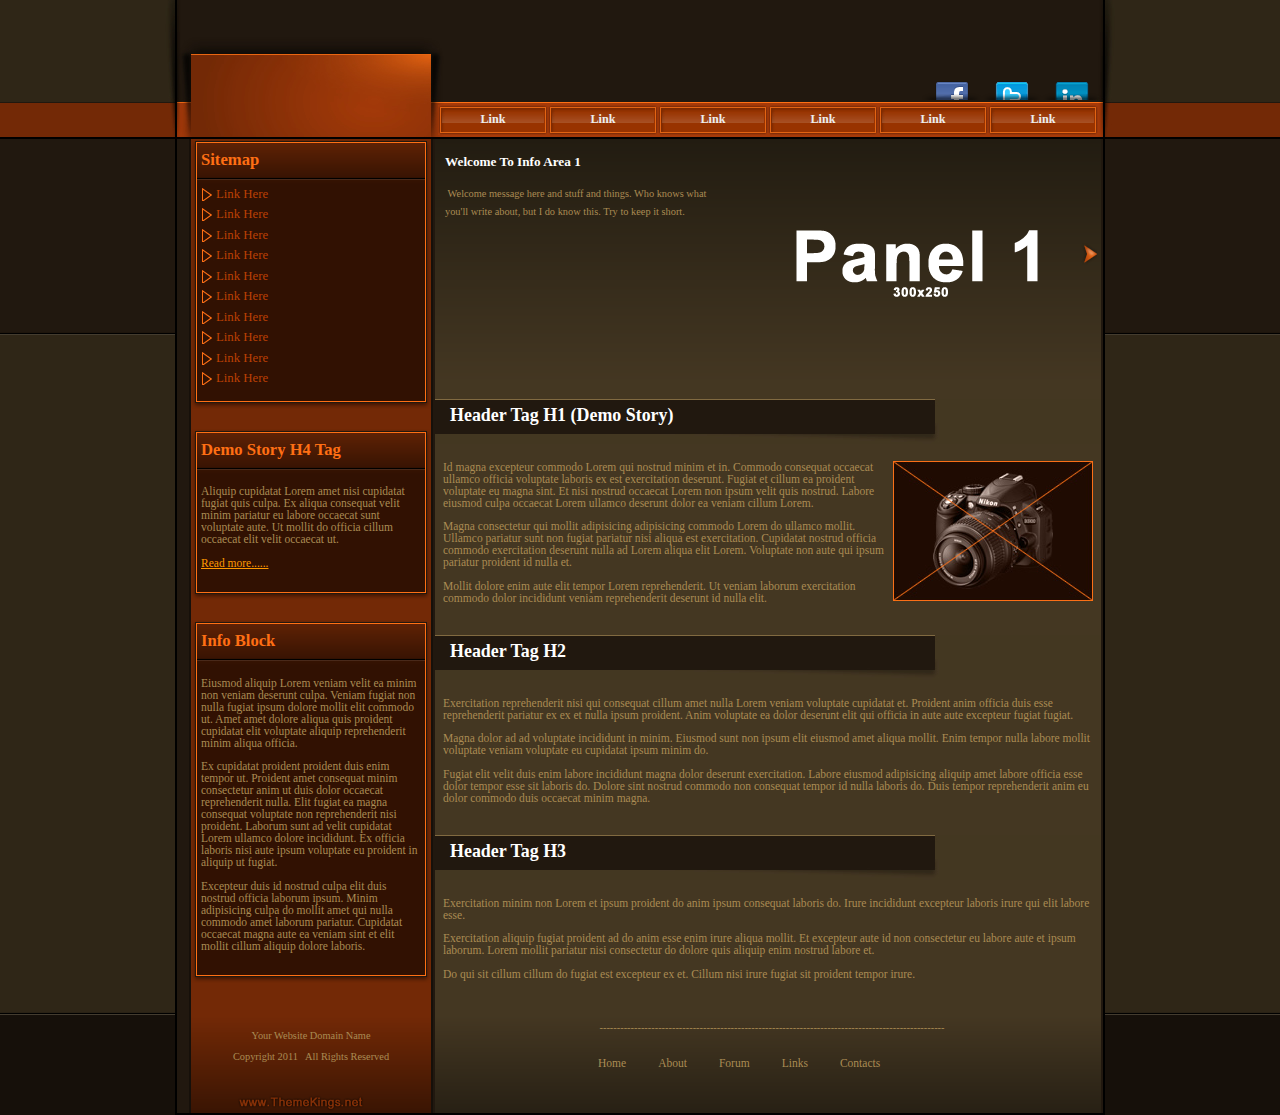
<file: index.html>
<!DOCTYPE html PUBLIC "-//W3C//DTD XHTML 1.0 Transitional//EN" "http://www.w3.org/TR/xhtml1/DTD/xhtml1-transitional.dtd">
<html xmlns="http://www.w3.org/1999/xhtml">

<head>

<meta content="text/html; charset=windows-1252" http-equiv="Content-Type" />

<title>ThemeKings HAZE HTML and CSS Gaming Website Theme - Free Template Download</title>
<meta name="description" content="Download HAZE at Themekings. Our FREE website theme is codied in HTML and CSS format." />
<meta name="keywords" content="" />
<meta content="english" name="Language"/>
<meta content="public" http-equiv="cache-control"/>
<meta content="index,follow" name="robots"/>

<meta property="og:url"           content="http://themekings.net/themestk/rec/haze/index.html" />
<meta property="og:type"          content="website" />
<meta property="og:title"         content="ThemeKings HAZE HTML and CSS Gaming Website Theme - Free Template Download" />
<meta property="og:description"   content="Download HAZE at Themekings. Our FREE website theme is codied in HTML and CSS format." />
<meta property="og:image"         content="http://themekings.net/images/tk.jpg" />

<meta name="viewport" content="width-device-width, initial-scale=1.0"/>


<!-- Global site tag (gtag.js) - Google Analytics -->
<script async src="https://www.googletagmanager.com/gtag/js?id=UA-2984065-7"></script>
<script>
  window.dataLayer = window.dataLayer || [];
  function gtag(){dataLayer.push(arguments);}
  gtag('js', new Date());

  gtag('config', 'UA-2984065-7');
</script>


<!-- CSS FILES -->
<link href="css/styles.css" rel="stylesheet" type="text/css" />


<script src="slideshow/jquery-1.2.6.pack.js" type="text/javascript"></script>
<script src="slideshow/stepcarousel.js" type="text/javascript"></script>
<script src="slideshow/carousel.js" type="text/javascript"></script>
<script src="slideshow/portfolio.js" type="text/javascript"></script>


</head>



<body>





<div id="container">

<div id="head">
	<div id="social-networks">
		<ul>
			<li><a class="FBlink" href="#" target="_blank"></a></li>
			<li><a class="TWlink" href="#" target="_blank"></a></li>
			<li><a class="LNlink" href="#" target="_blank"></a></li>
		</ul>
	</div>



	<div id="menuBox">
		<ul>
			<li><a href="#">Link</a></li>
			<li><a href="#">Link</a></li>
			<li><a href="#">Link</a></li>
			<li><a href="#">Link</a></li>
			<li><a href="#">Link</a></li>
			<li><a href="#">Link</a></li>
		</ul>
	</div>

</div>





<div id="pageBody">


	
	<div id="col-L">

		

		<div class="Vnav-Box">
			<h4>Sitemap</h4>
			<div class="vnavBdy">
				<div class="vnavInfo">
					<ul>
						<li><a href="#">Link Here</a></li>
						<li><a href="#">Link Here</a></li>
						<li><a href="#">Link Here</a></li>
						<li><a href="#">Link Here</a></li>
						<li><a href="#">Link Here</a></li>
						<li><a href="#">Link Here</a></li>
						<li><a href="#">Link Here</a></li>
						<li><a href="#">Link Here</a></li>
						<li><a href="#">Link Here</a></li>
						<li><a href="#">Link Here</a></li>
					</ul>
				</div>
			</div>
			<div class="vnavFt"></div>
		</div>

		

		

		<div class="Vnav-Box">
			<h4>Demo Story H4 Tag</h4>
			<div class="vnavBdy">
				<div class="vnavInfo">
					
					<p>Aliquip cupidatat Lorem amet nisi cupidatat fugiat quis culpa. Ex aliqua consequat velit minim pariatur eu labore occaecat sunt voluptate aute. Ut mollit 
					do officia cillum occaecat elit velit occaecat ut.</p>

					<p><a href="#">Read more......</a></p>
					
				</div>
			</div>
			<div class="vnavFt"></div>
		</div>





		<div class="Vnav-Box">
			<h4>Info Block</h4>
			<div class="vnavBdy">
				<div class="vnavInfo">
					
					<p>Eiusmod aliquip Lorem veniam velit ea minim non veniam deserunt culpa. Veniam fugiat non nulla fugiat ipsum dolore mollit elit commodo ut. Amet amet dolore 
					aliqua quis proident cupidatat elit voluptate aliquip reprehenderit minim aliqua officia.</p>

					<p>Ex cupidatat proident proident duis enim tempor ut. Proident amet consequat minim consectetur anim ut duis dolor occaecat reprehenderit nulla. Elit fugiat 
					ea magna consequat voluptate non reprehenderit nisi proident. Laborum sunt ad velit cupidatat Lorem ullamco dolore incididunt. Ex officia laboris nisi aute 
					ipsum voluptate eu proident in aliquip ut fugiat.</p>
					
					<p>Excepteur duis id nostrud culpa elit duis nostrud officia laborum ipsum. Minim adipisicing culpa do mollit amet qui nulla commodo amet laborum pariatur. 
					Cupidatat occaecat magna aute ea veniam sint et elit mollit cillum aliquip dolore laboris.</p>
					
				</div>
			</div>
			<div class="vnavFt"></div>
		</div>

		

		

	</div>



	





	<div id="col-R">

		<div id="pageBanner">		

			<div id="mygallery">
			<div class="contenthol">
			
			
				<div class="con">
					<div class="inner">
						<div class="projecttitle">Welcome To Info Area 1</div>
						<div class="projectdesc">
							<p>&nbsp;Welcome message here and stuff and things. Who knows what you'll write about, but I do know this. Try to keep it short.</p>
							<img alt="Coming Soon" class="preview" height="250" src="images/1.png" width="300" />
						</div>
					</div>
				</div>


				<div class="con">
					<div class="inner">
						<div class="projecttitle">Welcome To Info Area 2</div>
						<div class="projectdesc">
							<p>Adipisicing magna amet est mollit elit incididunt dolor veniam velit sit tempor aute anim do magna dolor aliquip veniam ad culpa occaecat qui. Qui aliquip incididunt amet cupidatat cupidatat amet do elit et pariatur labore cillum culpa quis eiusmod velit sint irure ipsum ex proident. Do cillum aliqua labore consectetur ipsum ipsum est veniam exercitation anim sint Lorem non dolore commodo aliqua exercitation.</p>							<img alt="Coming Soon" class="preview" height="250" src="images/2.png" width="300" />
						</div>
					</div>
				</div>


				<div class="con">
					<div class="inner">
						<div class="projecttitle">Welcome To Info Area 3</div>
						<div class="projectdesc">
							<p>Veniam Lorem sunt sint exercitation veniam pariatur ipsum irure velit cupidatat adipisicing nostrud adipisicing mollit aute ad eu deserunt occaecat sint anim cillum aliquip culpa. Nisi elit proident sit amet anim occaecat veniam do. Qui esse nulla id nulla anim nulla id deserunt mollit et nulla anim tempor id aliqua in adipisicing ex cupidatat in pariatur aliqua amet.</p>
							<img alt="Coming Soon" class="preview" height="250" src="images/3.png" width="300" />
						</div>
					</div>
				</div>			

			</div>

		</div>

			

	</div>

		

		<h1>Header Tag H1 (Demo Story)</h1>
		<div class="cnt-box">
			<div class="cnt-info">
				
				<p><img style="float:right; margin-left:6px" alt="" height="140" src="images/test-pic.jpg" width="200" />Id magna excepteur commodo Lorem qui nostrud minim et 
				in. Commodo consequat occaecat ullamco officia voluptate laboris ex est exercitation deserunt. Fugiat et cillum ea proident voluptate eu magna sint. Et nisi 
				nostrud occaecat Lorem non ipsum velit quis nostrud. Labore eiusmod culpa occaecat Lorem ullamco deserunt dolor ea veniam cillum Lorem.</p>
				
				<p>Magna consectetur qui mollit adipisicing adipisicing commodo Lorem do ullamco mollit. Ullamco pariatur sunt non fugiat pariatur nisi aliqua est exercitation. 
				Cupidatat nostrud officia commodo exercitation deserunt nulla ad Lorem aliqua elit Lorem. Voluptate non aute qui ipsum pariatur proident id nulla et.</p>

				<p>Mollit dolore enim aute elit tempor Lorem reprehenderit. Ut veniam laborum exercitation commodo dolor incididunt veniam reprehenderit deserunt id 
				nulla elit.</p>
			
			</div>
		</div>



		<h2>Header Tag H2</h2>
		<div class="cnt-box">
			<div class="cnt-info">
				
				<p>Exercitation reprehenderit nisi qui consequat cillum amet nulla Lorem veniam voluptate cupidatat et. Proident anim officia duis esse reprehenderit pariatur 
				ex ex et nulla ipsum proident. Anim voluptate ea dolor deserunt elit qui officia in aute aute excepteur fugiat fugiat.</p>

				<p>Magna dolor ad ad voluptate incididunt in minim. Eiusmod sunt non ipsum elit eiusmod amet aliqua mollit. Enim tempor nulla labore mollit voluptate veniam 
				voluptate eu cupidatat ipsum minim do.</p>
				
				<p>Fugiat elit velit duis enim labore incididunt magna dolor deserunt exercitation. Labore eiusmod adipisicing aliquip amet labore officia esse dolor 
				tempor esse sit laboris do. Dolore sint nostrud commodo non consequat tempor id nulla laboris do. Duis tempor reprehenderit anim eu dolor commodo duis 
				occaecat minim magna.</p>
								
			</div>
		</div>



		<h3>Header Tag H3</h3>
		<div class="cnt-box">
			<div class="cnt-info">
				
				<p>Exercitation minim non Lorem et ipsum proident do anim ipsum consequat laboris do. Irure incididunt excepteur laboris irure qui elit labore esse.</p>

				<p>Exercitation aliquip fugiat proident ad do anim esse enim irure aliqua mollit. Et excepteur aute id non consectetur eu labore aute et ipsum laborum. Lorem mollit pariatur nisi consectetur do dolore quis aliquip enim nostrud labore et.</p>
				
				<p>Do qui sit cillum cillum do fugiat est excepteur ex et. Cillum nisi irure fugiat sit proident tempor irure.</p>
				
			</div>
		</div>

	</div>

<div class="clear-B"></div>	
</div>



</div>





<div id="foot">
	<div id="foot-Info">
		<div id="FT-col-L">
			<div id="FT-col-L-info">
				<p>Your Website Domain Name</p>
				<p>Copyright 2011&nbsp;&nbsp; All Rights Reserved</p>
			</div>
		</div>
		<div id="FT-col-R">
		
			<p>----------------------------------------------------------------------------------------------------</p>
			
			<div class="FT-info-links">
				<ul>
					<li><a class="footer" href="#">Home</a></li>
					<li><a class="footer" href="#">About</a></li>
					<li><a class="footer" href="#">Forum</a></li>
					<li><a class="footer" href="#">Links</a></li>
					<li><a class="footer" href="#">Contacts</a></li>
				</ul>
			</div>
		</div>
	</div>
</div>



</body>
</html>
</file>
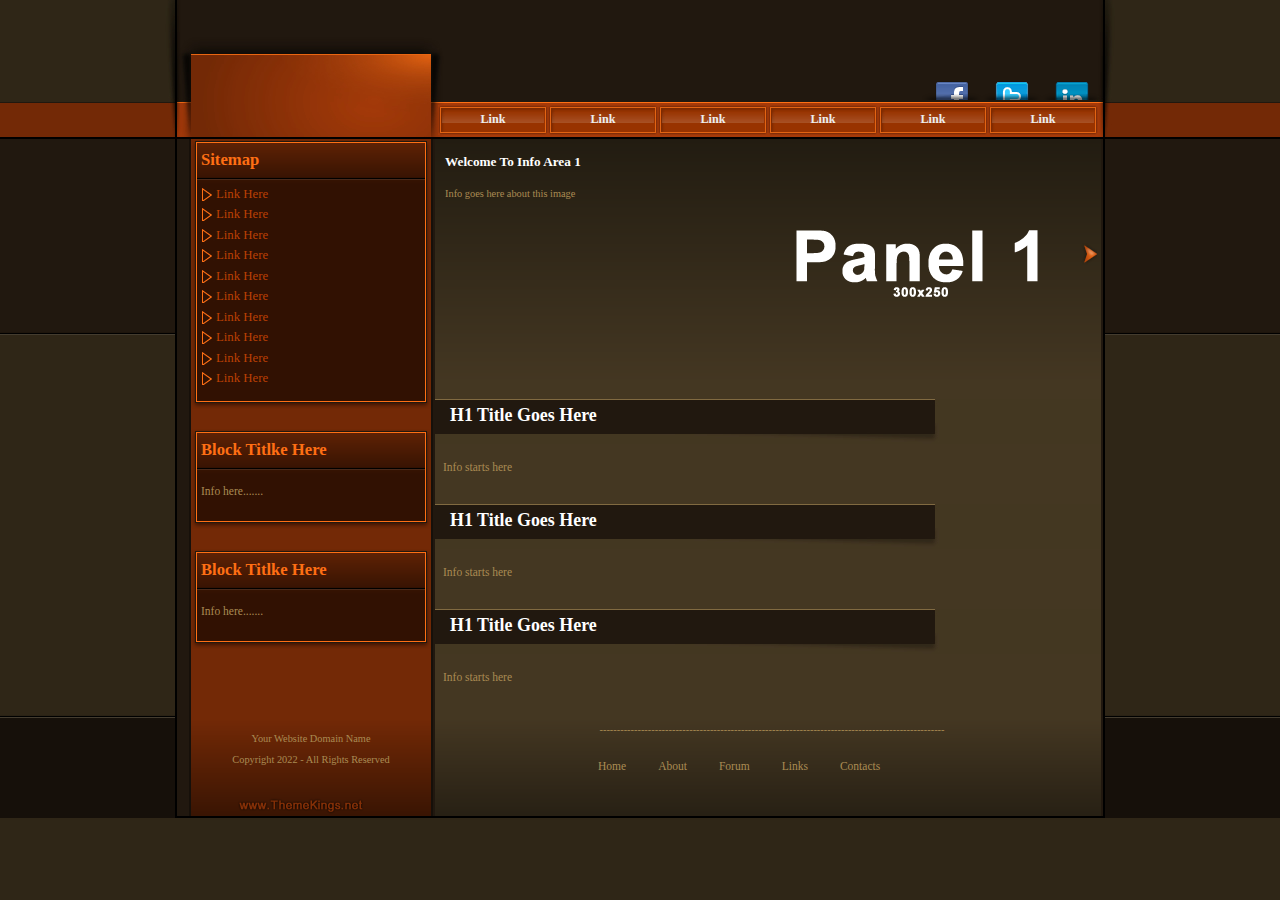
<file: TEMPLATE.html>
<!DOCTYPE html PUBLIC "-//W3C//DTD XHTML 1.0 Transitional//EN" "http://www.w3.org/TR/xhtml1/DTD/xhtml1-transitional.dtd">
<html xmlns="http://www.w3.org/1999/xhtml">

<head>

<meta content="text/html; charset=windows-1252" http-equiv="Content-Type" />

<title></title>
<meta name="description" content="" />
<meta name="keywords" content="" />
<meta content="english" name="Language"/>
<meta content="public" http-equiv="cache-control"/>
<meta content="index,follow" name="robots"/>

<meta property="og:url"           content="" />
<meta property="og:type"          content="website" />
<meta property="og:title"         content="" />
<meta property="og:description"   content="" />
<meta property="og:image"         content="" />

<meta name="viewport" content="width-device-width, initial-scale=1.0"/>


<!-- Global site tag (gtag.js) - Google Analytics -->


<!-- CSS FILES -->
<link href="css/styles.css" rel="stylesheet" type="text/css" />


<script src="slideshow/jquery-1.2.6.pack.js" type="text/javascript"></script>
<script src="slideshow/stepcarousel.js" type="text/javascript"></script>
<script src="slideshow/carousel.js" type="text/javascript"></script>
<script src="slideshow/portfolio.js" type="text/javascript"></script>


</head>



<body>





<div id="container">

<div id="head">
	<div id="social-networks">
		<ul>
			<li><a class="FBlink" href="#" target="_blank"></a></li>
			<li><a class="TWlink" href="#" target="_blank"></a></li>
			<li><a class="LNlink" href="#" target="_blank"></a></li>
		</ul>
	</div>



	<div id="menuBox">
		<ul>
			<li><a href="#">Link</a></li>
			<li><a href="#">Link</a></li>
			<li><a href="#">Link</a></li>
			<li><a href="#">Link</a></li>
			<li><a href="#">Link</a></li>
			<li><a href="#">Link</a></li>
		</ul>
	</div>

</div>





<div id="pageBody">


	
	<div id="col-L">

		

		<div class="Vnav-Box">
			<h4>Sitemap</h4>
			<div class="vnavBdy">
				<div class="vnavInfo">
					<ul>
						<li><a href="#">Link Here</a></li>
						<li><a href="#">Link Here</a></li>
						<li><a href="#">Link Here</a></li>
						<li><a href="#">Link Here</a></li>
						<li><a href="#">Link Here</a></li>
						<li><a href="#">Link Here</a></li>
						<li><a href="#">Link Here</a></li>
						<li><a href="#">Link Here</a></li>
						<li><a href="#">Link Here</a></li>
						<li><a href="#">Link Here</a></li>
					</ul>
				</div>
			</div>
			<div class="vnavFt"></div>
		</div>

		

		

		<div class="Vnav-Box">
			<h4>Block Titlke Here</h4>
			<div class="vnavBdy">
				<div class="vnavInfo">
					
					<p>Info here.......</p>
					
				</div>
			</div>
			<div class="vnavFt"></div>
		</div>





		<div class="Vnav-Box">
			<h4>Block Titlke Here</h4>
			<div class="vnavBdy">
				<div class="vnavInfo">
					
					<p>Info here.......</p>
					
				</div>
			</div>
			<div class="vnavFt"></div>
		</div>

		

		

	</div>



	





	<div id="col-R">

		<div id="pageBanner">		

			<div id="mygallery">
			<div class="contenthol">
			
			
				<div class="con">
					<div class="inner">
						<div class="projecttitle">Welcome To Info Area 1</div>
						<div class="projectdesc">
							<p>Info goes here about this image</p>
							<img alt="Coming Soon" class="preview" height="250" src="images/1.png" width="300" />
						</div>
					</div>
				</div>


				<div class="con">
					<div class="inner">
						<div class="projecttitle">Welcome To Info Area 2</div>
						<div class="projectdesc">
							<p>Info goes here about this image</p>
							<img alt="Coming Soon" class="preview" height="250" src="images/2.png" width="300" />
						</div>
					</div>
				</div>


				<div class="con">
					<div class="inner">
						<div class="projecttitle">Welcome To Info Area 3</div>
						<div class="projectdesc">
							<p>Info goes here about this image</p>
							<img alt="Coming Soon" class="preview" height="250" src="images/3.png" width="300" />
						</div>
					</div>
				</div>			

			</div>

		</div>

			

	</div>

		

		<h1>H1 Title Goes Here</h1>
		<div class="cnt-box">
			<div class="cnt-info">
				
				<p>Info starts here</p>
			
			</div>
		</div>



		<h2>H1 Title Goes Here</h2>
		<div class="cnt-box">
			<div class="cnt-info">
				
				<p>Info starts here</p>
			
			</div>
		</div>



		<h3>H1 Title Goes Here</h3>
		<div class="cnt-box">
			<div class="cnt-info">
				
				<p>Info starts here</p>
			
			</div>
		</div>

	</div>

<div class="clear-B"></div>	
</div>



</div>





<div id="foot">
	<div id="foot-Info">
		<div id="FT-col-L">
			<div id="FT-col-L-info">
				<p>Your Website Domain Name</p>
				<p>Copyright 2022 - All Rights Reserved</p>
			</div>
		</div>
		<div id="FT-col-R">
		
			<p>----------------------------------------------------------------------------------------------------</p>
			
			<div class="FT-info-links">
				<ul>
					<li><a class="footer" href="#">Home</a></li>
					<li><a class="footer" href="#">About</a></li>
					<li><a class="footer" href="#">Forum</a></li>
					<li><a class="footer" href="#">Links</a></li>
					<li><a class="footer" href="#">Contacts</a></li>
				</ul>
			</div>
		</div>
	</div>
</div>



</body>
</html>
</file>
<file: css/styles.css>
﻿/*
ThemeKings
www.themekings.net
Todd Swift, Designer
tswift@themekings.net
Released: 02/2011
Last revised: 02/2022
Copyright 2011, All Rights Reserved
 */
/* ========== BODY ========== */
body {
	background-position: left top;
	background-color: #2F2617;
	font-family: Verdana;
	padding: 0px;
	margin: 0px;
	overflow: auto;
	font-size: .8em;
	background-image: url('../theme/top-bgnd.jpg');
	background-repeat: repeat-x;
}
/* ========== CONTAINERS ========== */
#container {
	padding: 0px;
	margin: 0px auto 0px auto;
	width: 960px;
	position: relative;
	overflow: hidden;
}
#pageBody {
	padding: 0px;
	margin: 0px auto 0px auto;
	background-image: url('../theme/body-fill.gif');
	background-repeat: repeat-y;
	background-position: left top;
	width: 930px;
	position: relative;
}
/* ========== HEADER TAGS ========== */
h1 {
	background-position: left top;
	padding: 0px;
	margin: 0px 0px 5px 0px;
	font-size: 140%;
	font-weight: bold;
	color: #FFFFFF;
	text-align: left;
	text-indent: 15px;
	background-image: url('../theme/h1.jpg');
	background-repeat: no-repeat;
	width: 666px;
	height: 45px;
	position: relative;
	overflow: hidden;
	line-height: 180%;
}
h2 {
	background-position: left top;
	padding: 0px;
	margin: 0px 0px 5px 0px;
	font-size: 140%;
	font-weight: bold;
	color: #FFFFFF;
	text-align: left;
	text-indent: 15px;
	background-image: url('../theme/h1.jpg');
	background-repeat: no-repeat;
	width: 666px;
	height: 45px;
	position: relative;
	overflow: hidden;
	line-height: 180%;
}
h3 {
	background-position: left top;
	padding: 0px;
	margin: 0px 0px 5px 0px;
	font-size: 140%;
	font-weight: bold;
	color: #FFFFFF;
	text-align: left;
	text-indent: 15px;
	background-image: url('../theme/h1.jpg');
	background-repeat: no-repeat;
	width: 666px;
	height: 45px;
	position: relative;
	overflow: hidden;
	line-height: 180%;
}
/* ====== Used As Vnav Title ======
h4 {
	font-size: 110%;
}
*/
h5 {
	font-size: 100%;
}
h6 {
	font-size: 100%;
}
p {
	color: #AA8B53;
	font-size: 90%;
	font-weight: normal;
}
/* ========== MISC. FLOATS ========== */
.float-R {
	float: right;
	position: relative;
}
.float-L {
	float: left;
	position: relative;
}
/* ========== MISC. CLEARS ========== */
.clear-R {
	clear: right;
}
.clear-L {
	clear: left;
}
.clear-B {
	clear: both;
}
/* ========== HEADER ========== */
#head {
	background-image: url('../theme/header.jpg');
	background-repeat: no-repeat;
	background-position: left top;
	padding: 0px;
	margin: 0px;
	width: 960px;
	height: 139px;
	position: relative;
	overflow: hidden;
}
/* ========== HEADER NAV ========== */
#menuBox {
	width: 660px;
	height: 30px;
	position: relative;
	margin-top: 5px;
	margin-left: 278px;
	padding: 0px;
}
#menuBox ul {
	padding : 0px;
	margin : 0px;
	list-style-type : none;
}
#menuBox ul li {
	padding : 0px;
	margin : 0px;
	display: inline;
}
#menuBox ul li a {
	width : 110px;
	height: 30px;
	background-position: 0px 0px;
	margin: 0px;
	padding : 0px;
	color: #EEEEEE;
	text-decoration : none;
	font-size: 95%;
	line-height : 240%;
	text-align: center;
	position : relative;
	background-repeat : no-repeat;
	background-image: url('../theme/HnavButn2.jpg');
	float: left;
	font-weight: bold;
	overflow: hidden;
}
#menuBox li a.current {
	background-position: 0px 0px;
	color : #EEEEEE;
}
#menuBox li a:hover {
	background-position: -110px 0px;
	color: #000;
	background-image : url('../theme/HnavButn2.jpg');
	background-repeat : no-repeat;
}
/* ========== COLUMNS ========== */
#col-L {
	width: 240px;
	position: relative;
	overflow: hidden;
	padding: 0px;
	margin: 0px 0px 0px 16px;
	float: left;
}
#col-R {
	width: 666px;
	position: relative;
	overflow: hidden;
	padding: 0px;
	margin: 0px 4px 0px 0px;
	float: right;
}
/* ========== CONTENT BANNER  ========== */
#pageBanner {
	padding: 0px;
	margin: 0px 0px 10px 0px;
	width: 666px;
	height: 250px;
	position: relative;
	overflow: hidden;
	background-image: url('../theme/page-banner.png');
	background-repeat: no-repeat;
	background-position: left top;
}
#mygallery {
	margin: 0px auto 0px auto;
	padding: 0px;
	position: relative;
	width: 666px;
	height: 250px;
	font-size: 90%;
	color: #000000;
	font-weight: normal;
	text-decoration: none;
	text-align: left;
}
.contenthol {
	padding: 0px;
	margin: 0px;
	height: 250px;
	width: 666px;
	overflow: hidden;
	top: 0px;
	left: 0px;
	position: absolute;
}
.projecttitle {
	margin: 0px;
	padding: 15px 0px 0px 10px;
	font-size: 115%;
	width: 280px;
	color: #fff;
	font-weight: bold;
}
.projectdesc {
	margin: 0px;
	width: 280px;
	color: #fff;
	line-height: 18px;
	padding: 5px 0px 0px 10px;
}
.preview {
	padding: 0px;
	position: absolute;
	bottom: 0;
	right: 0px;
	width: 300px;
	height: 250px;
	margin-right: 30px;
	color: #000000;
}
#next {
	position: absolute;
	bottom: 60px;
	right: 10px;
}
.con {
	height: 250px;
	width: 666px;
	overflow: hidden;
}
/* ========== CONTENT ========== */
.cnt-box {
	padding: 0px;
	margin: 0px 0px 20px 0px;
	width: 666px;
	position: relative;
	overflow: hidden;
}
.cnt-info {
	color: #AA8B53;
	text-align: left;
	padding: 0px;
	margin: 0px auto 0px auto;
	width: 650px;
	position: relative;
	overflow: hidden;
}
/* ========== V NAVIGATION MENU ========== */
.Vnav-Box {
	width: 240px;
	position: relative;
	overflow: hidden;
	padding: 0px;
	margin: 0px 0px 20px 0px;
}
h4 {
	margin: 0px;
	padding: 0px;
	width: 240px;
	height: 45px;
	position: relative;
	overflow: hidden;
	background-image: url('../theme/vnav-Header.png');
	background-repeat: no-repeat;
	background-position: left top;
	color: #FF6F14;
	text-align: left;
	text-indent: 10px;
	line-height: 250%;
	font-size: 130%;
	font-weight: bold;
}
.vnavBdy {
	background-image: url('../theme/vnav-fill.png');
	background-repeat: repeat-y;
	background-position: left top;
	margin: 0px;
	padding: 0px;
	width: 240px;
	position: relative;
	overflow: hidden;
}
.vnavFt {
	background-image: url('../theme/vnav-ft.png');
	background-repeat: no-repeat;
	background-position: left top;
	padding: 0px;
	margin: 0px;
	width: 240px;
	height: 20px;
	position: relative;
	overflow: hidden;
}
.vnavInfo {
	padding: 0px;
	margin: 0px auto 0px auto;
	width: 220px;
	position: relative;
	overflow: hidden;
	color: #BB4004;
}
.vnavInfo ul {
	padding : 0px;
	margin : 0px;
	list-style-type : none;
	width : 220px;
	position : relative;
}
.vnavInfo ul li {
	padding : 0px;
	margin : 0px;
}
.vnavInfo ul li a {
	background-position : 0 0;
	margin : 0;
	display : inline;
	padding : 0 0 0 15px;
	color : #BB4004;
	text-decoration : none;
	line-height : 160%;
	text-align : left;
	position : relative;
	background-repeat : no-repeat;
	background-image: url('../theme/nav-arrow.jpg');
}
.vnavInfo li a.current {
	background-position : left top;
	color : #BB4004;
}
.vnavInfo li a:hover {
	background-position : -220px 0;
	color : #FF6F14;
	background-image : url('../theme/nav-arrow.jpg');
	background-repeat : no-repeat;
}
/* ========== FOOTER ========== */
#foot {
	margin: 0px;
	padding: 0px;
	height: 104px;
	position: relative;
	overflow: hidden;
	background-image: url('../theme/foot-filler.gif');
	background-repeat: repeat-x;
	background-position: left top;
}
#foot-Info {
	padding: 0px;
	margin: 0px auto 0px auto;
	width: 930px;
	height: 104px;
	position: relative;
	overflow: hidden;
	background-image: url('../theme/footer.png');
	background-repeat: no-repeat;
	background-position: left top;
}
#FT-col-L {
	width: 240px;
	position: relative;
	overflow: hidden;
	padding: 0px;
	margin: 0px 0px 0px 16px;
	float: left;
}
#FT-col-L-info {
	font-size: 90%;
	text-align: center;
	padding: 0px;
	margin: 20px auto 0px auto;
	width: 220px;
	position: relative;
	line-height: 90%;
}
#FT-col-R {
	width: 666px;
	position: relative;
	overflow: hidden;
	padding: 0px;
	margin: 0px;
	float: right;
	text-align: center;
	font-size: 90%;
	color: #AA8B53;
}
.FT-info-links {
	padding: 0px;
	margin: 10px auto 0px auto;
	position: relative;
	width: 380px;
	height: 30px;
	text-align: center;
	line-height: 110%;
}
.FT-info-links ul {
	list-style-type: none;
	margin: 0;
	padding: 0;
	overflow: hidden;
}
.FT-info-links li {
	float: left;
}
.FT-info-links a {
	display: block;
	color: #FF9900;
	text-align: center;
	padding: 14px 16px;
	text-decoration: none;
}
/* ========== ALERTS & ANNOUNCMENTS ========== */
/* ========== PAGE LINK EFFECTS ========== */
a:link {
	color: #FF9900;
}
a:visited {
	color: #FF9900;
}
a:hover {
	color: #FF6F14;
}
a.footer:link {
	color: #AA8B53;
}
a.footer:visited {
	color: #AA8B53;
}
a.footer:hover {
	color: #C7B18B;
}
/* ========== TEXT EFFECTS ========== */
/* ========== SOCIAL MEDIA ========== */
#social-networks {
	margin-left: 762px;
	margin-top: 70px;
	padding : 0px;
	width : 180px;
	height : 30px;
	position : relative;
	overflow : hidden;
}
#social-networks ul {
	padding : 0px;
	margin : 0px;
	list-style-type: none;
}
#social-networks ul li {
	padding : 0px;
	margin : 0px;
	width : 60px;
	height : 30px;
	position : relative;
	overflow : hidden;
	float : left;
	list-style-type: none;
}
.FBlink {
	padding : 0;
	margin : 0;
	display : block;
	width : 60px;
	height : 30px;
	background : url('../theme/facebook.png') no-repeat 0 -30px;
	overflow : hidden;
	position : relative;
}
.FBlink:hover {
	background : url('../theme/facebook.png') no-repeat 0 0;
}
.TWlink {
	padding : 0;
	margin : 0;
	display : block;
	width : 60px;
	height : 30px;
	background : url('../theme/twitter.png') no-repeat 0 -30px;
	overflow : hidden;
	position : relative;
}
.TWlink:hover {
	background : url('../theme/twitter.png') no-repeat 0 0;
}
.LNlink {
	padding : 0;
	margin : 0;
	display : block;
	width : 60px;
	height : 30px;
	background : url('../theme/linkedin.png') no-repeat 0 -30px;
	overflow : hidden;
	position : relative;
}
.LNlink:hover {
	background : url('../theme/linkedin.png') no-repeat 0 0;
}
</file>
